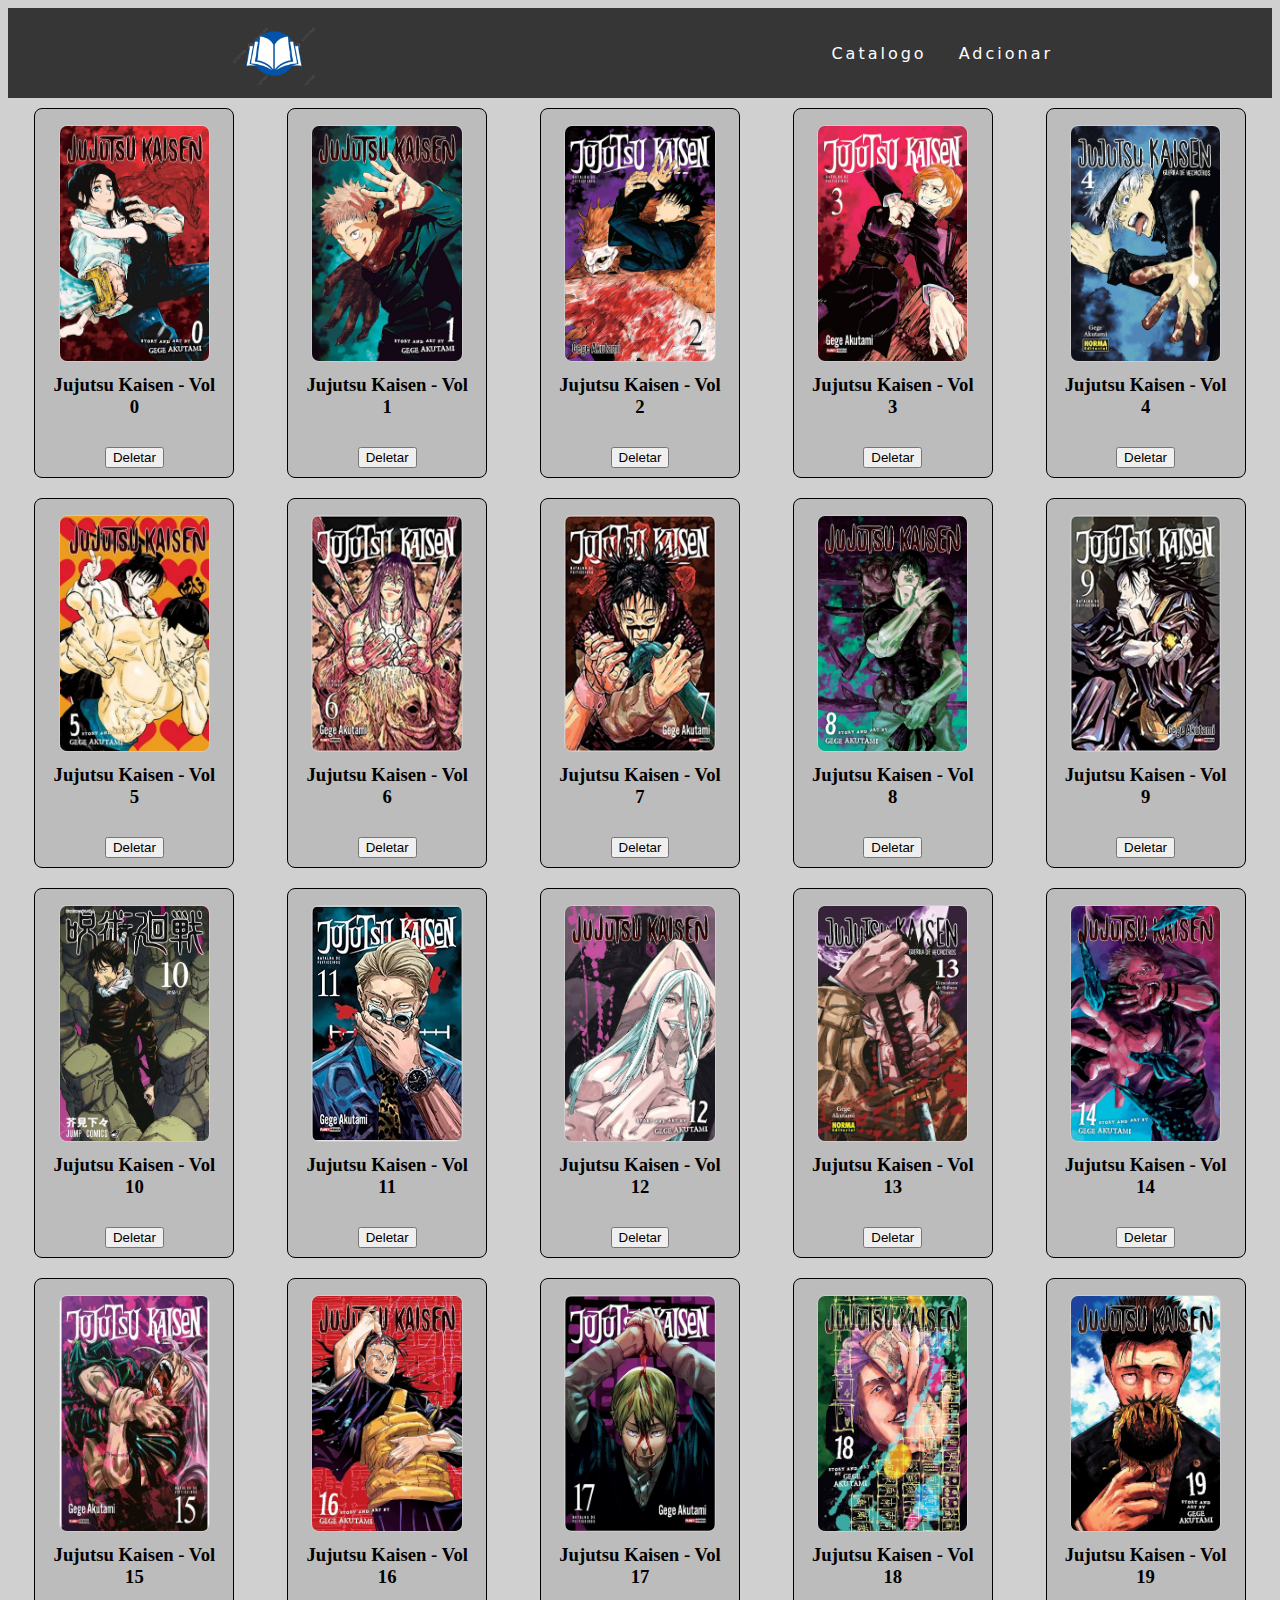
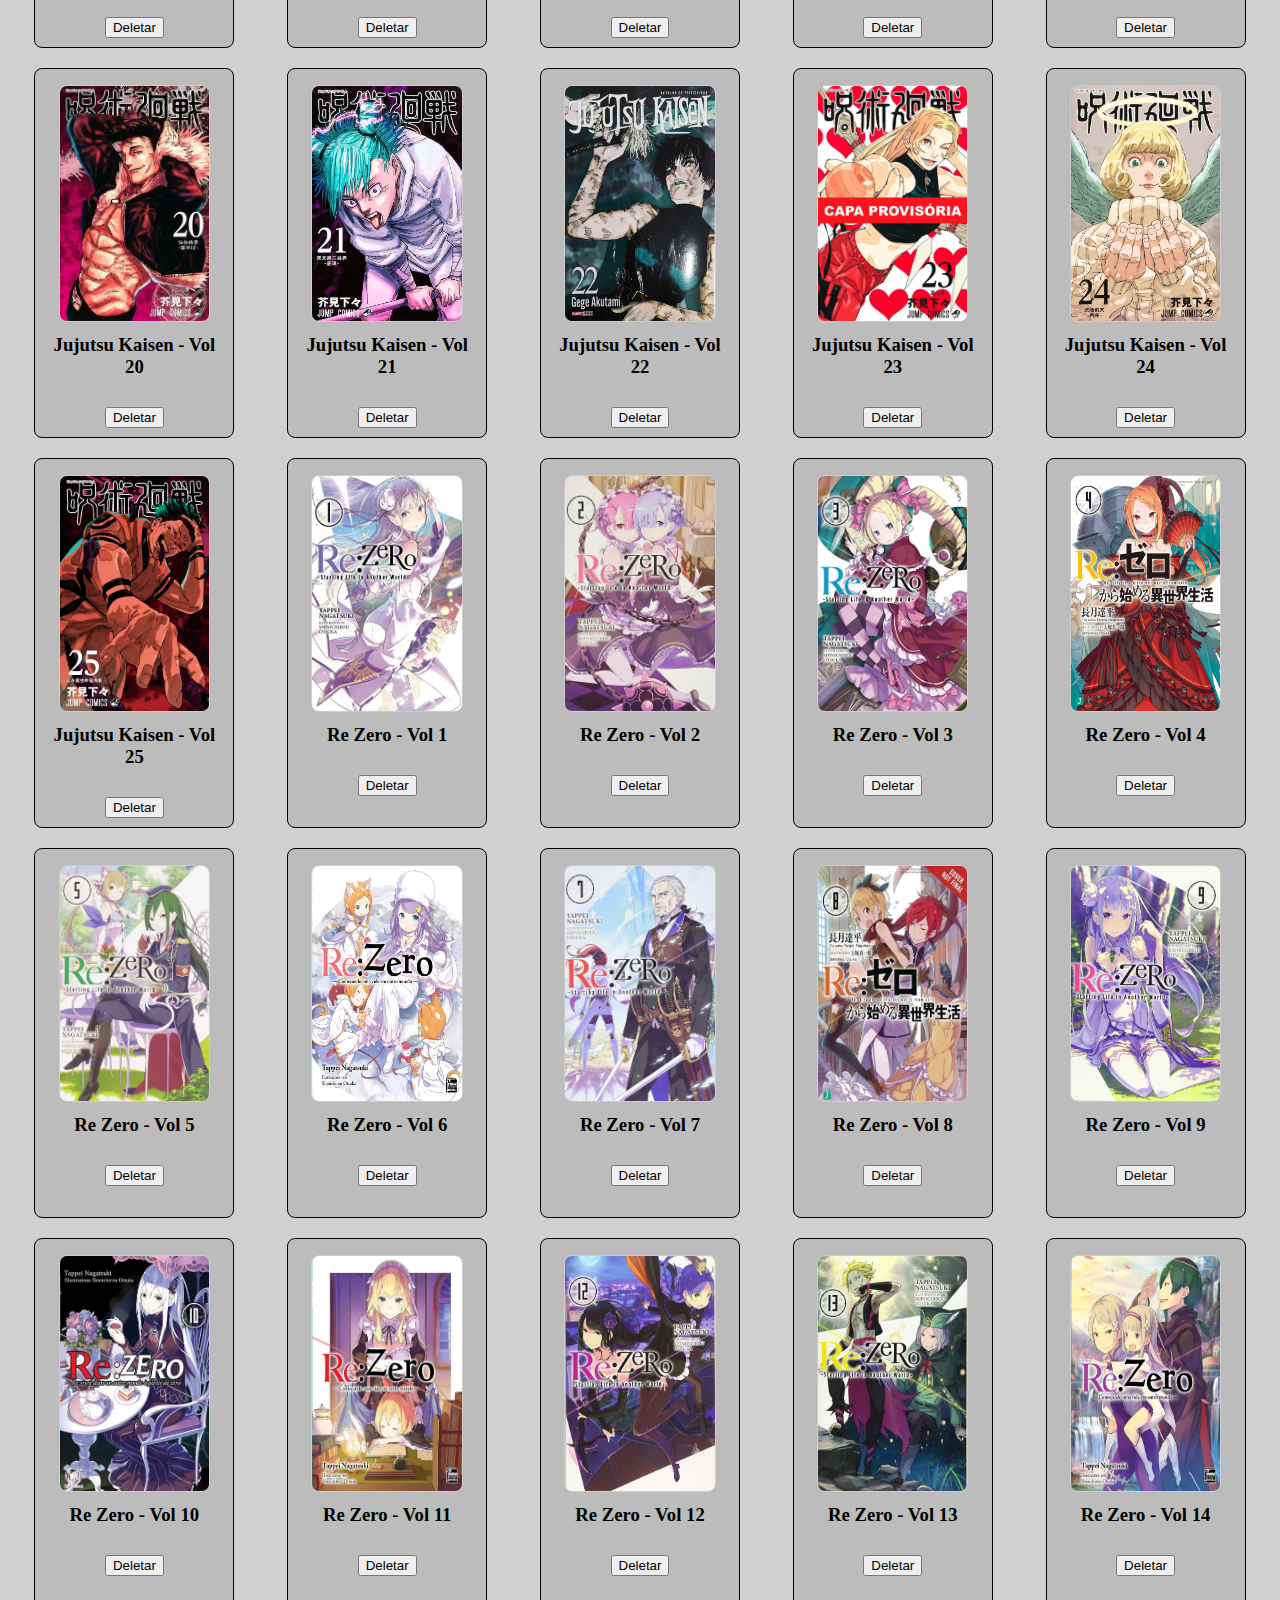
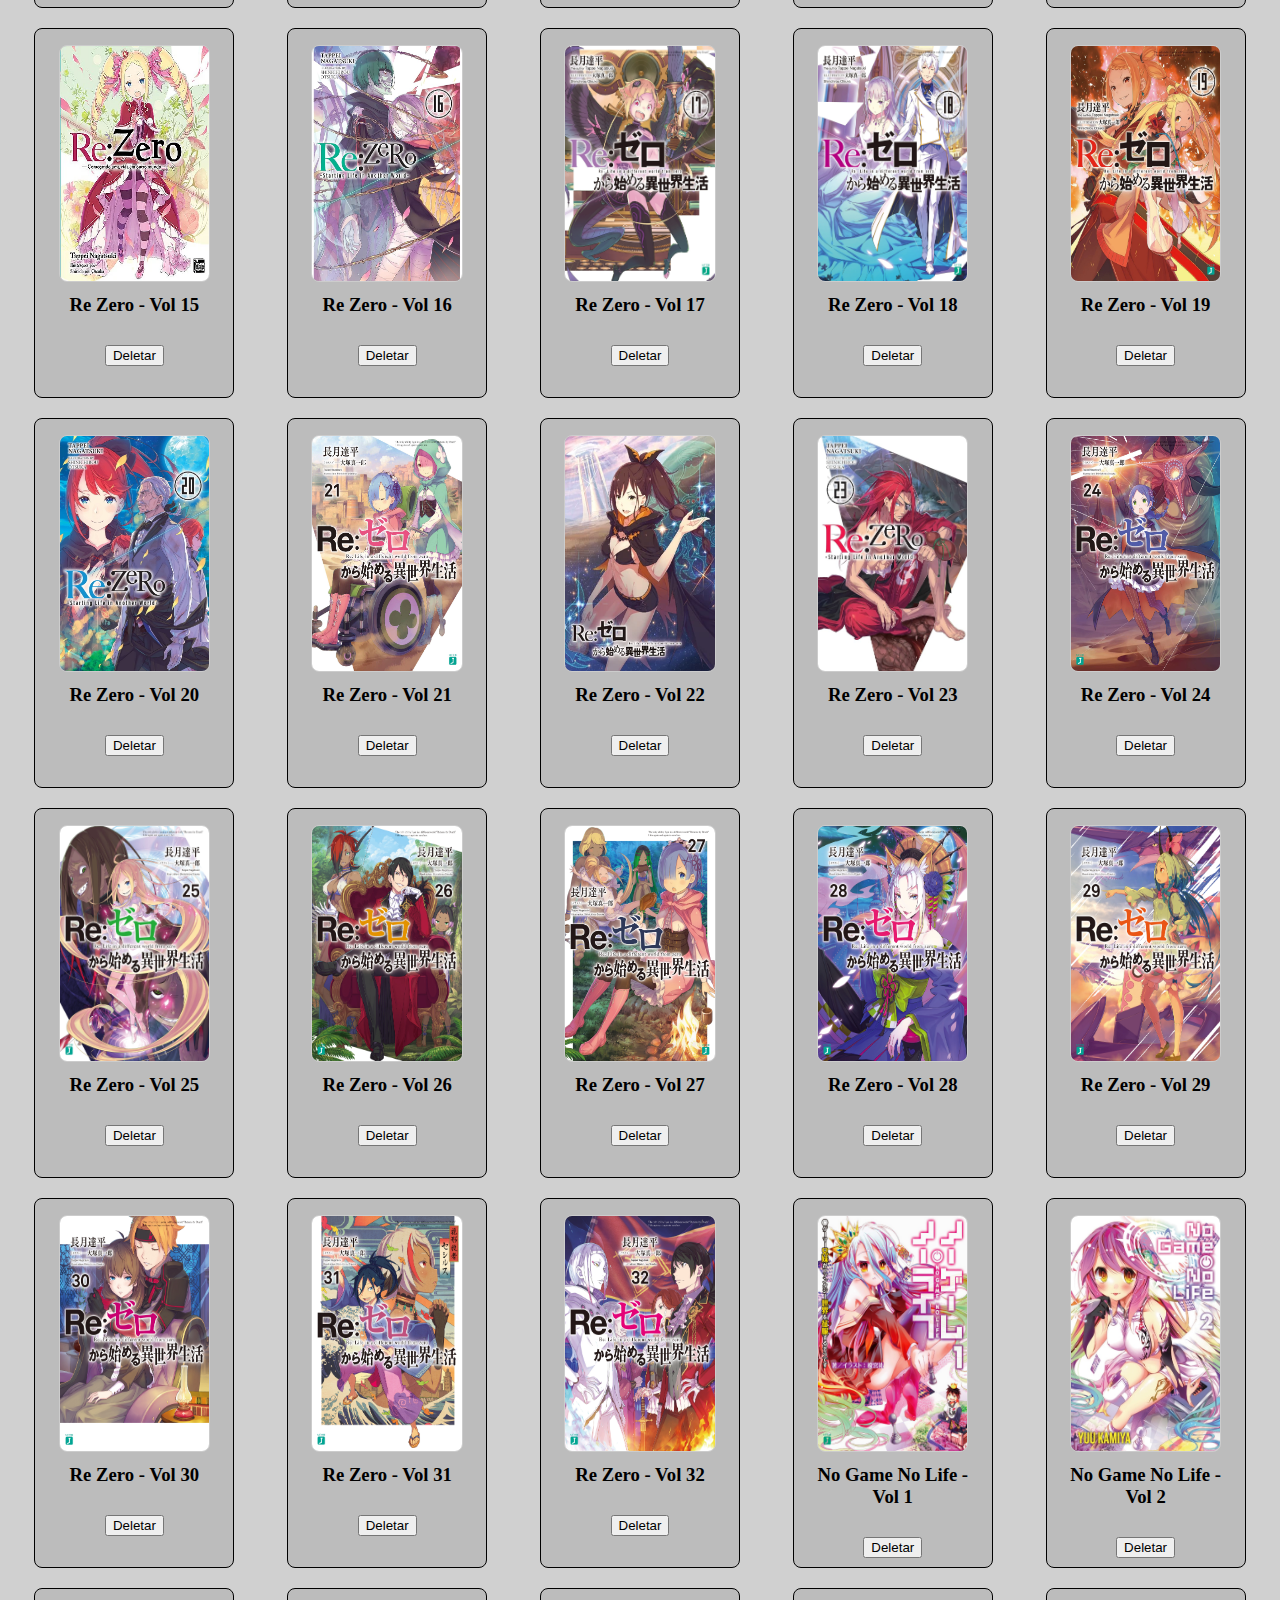
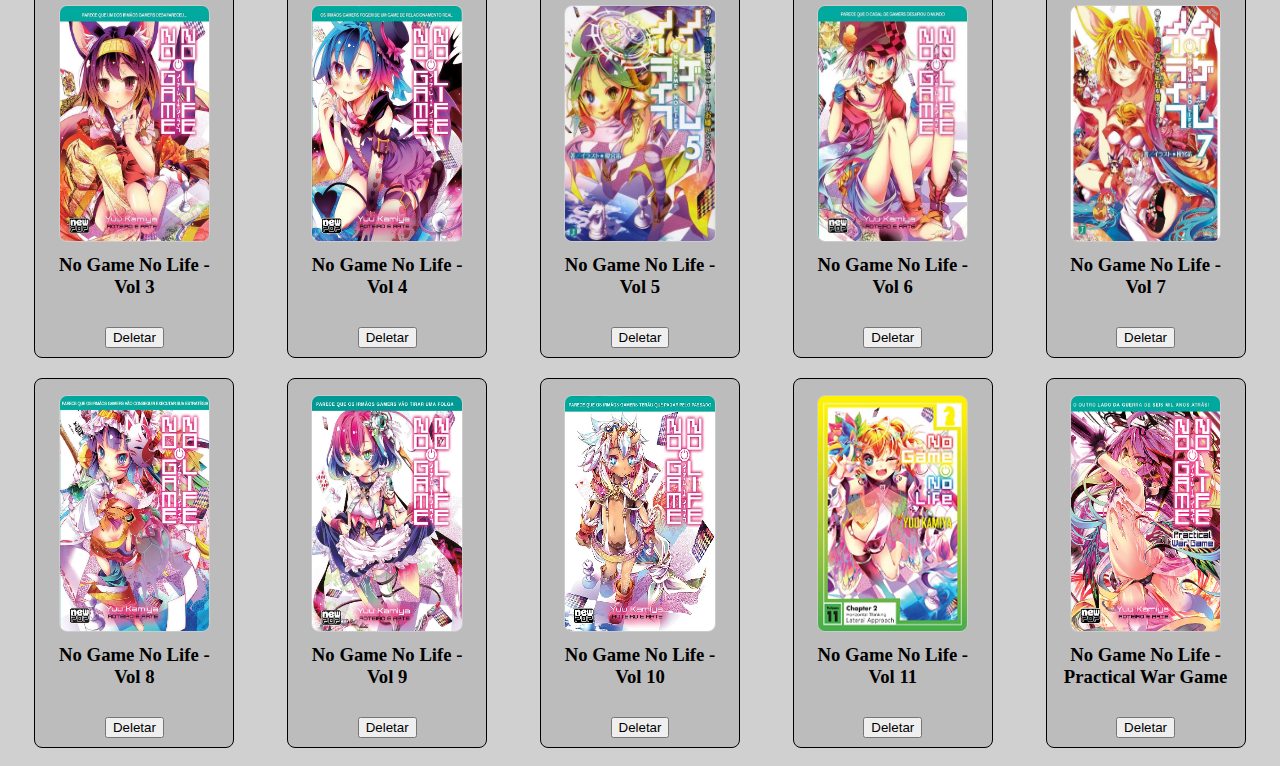
<file: Index.html>
<!DOCTYPE html>
<html lang="en">
<head>
    <meta charset="UTF-8">
    <meta name="viewport" content="width=device-width, initial-scale=1.0">
    <link rel="stylesheet" href="src/css/Style.css">
    <title>Catalogo Livros</title>
</head>
<body>
    <header>
        <nav>
            <img class="logo-nav" src="src/Imagens/Logo.png" alt="Logo Livro" />
            <ul class="nav-list">
                <li>
                    <a href="Index.html">Catalogo</a>
                </li>
                <li>
                    <a href="Adcionar.html">Adcionar</a>
                </li>
            </ul>
        </nav>
    </header>
    <div class="container" id="Livros-Container">
    </div>
    <script src="src/js/Script.js"></script>
</body>
</html>
</file>
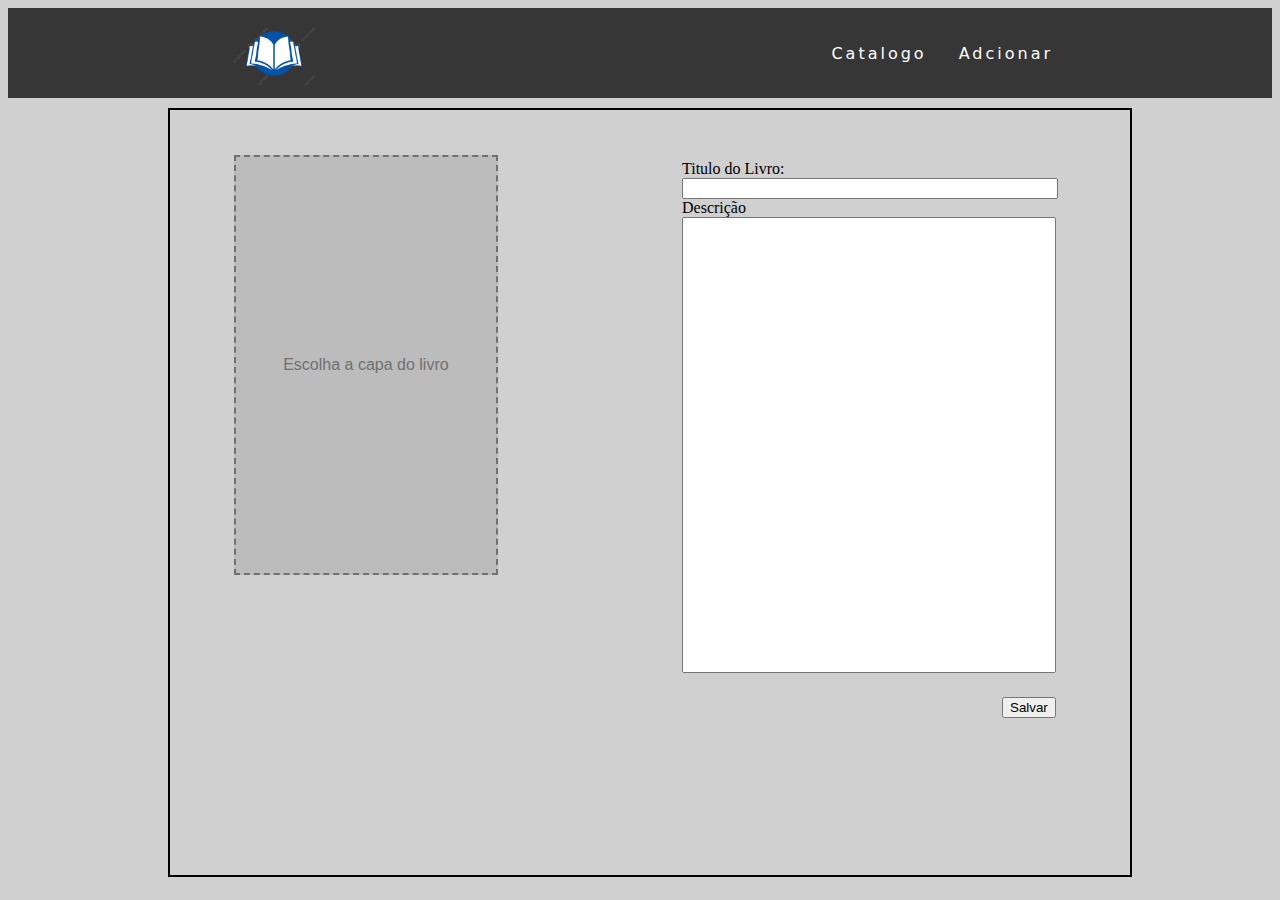
<file: Adcionar.html>
<!DOCTYPE html>
<html lang="en">

<head>
    <meta charset="UTF-8">
    <meta name="viewport" content="width=device-width, initial-scale=1.0">
    <link rel="stylesheet" href="src/css/Style.css">
    <title>Adcionar Livros</title>
</head>

<body>
    <header>
        <nav>
            <img class="logo-nav" src="src/Imagens/Logo.png" alt="Logo Livro" />
            <ul class="nav-list">
                <li>
                    <a href="Index.html">Catalogo</a>
                </li>
                <li>
                    <a href="Adcionar.html">Adcionar</a>
                </li>
            </ul>
        </nav>
    </header>
    <div class="Adciona">
        <div class="Img_Capa">
            <label class="picture" for="picture_input" tabindex="0">
                <span class="picture_img"></span>
            </label>
            <input type="file" accept="image/*" name="picture_input" id="picture_input">
        </div>
        <div class="Adc_Titulo">
            <label for="Titulo">Titulo do Livro:</label><br>
            <input type="text" id="Titulo">
            <br>
            <label for="Descricao">Descrição</label><br>
            <textarea id="Descricao" cols="30" rows="10"></textarea><br>
            <input type="button" value="Salvar" id="Submit">
        </div>
    </div>

    <script src="src/js/ScrpitAdciona.js"></script>
</body>

</html>
</file>
<file: src/css/Style.css>
body {
    background-color: #d0d0d0;
}

.container{
    display: flex;
    flex-wrap: wrap;
    justify-content: space-around;
}

.card{
    background-color: #bcbcbc ;
    border: 1px solid #000000;
    border-radius: 8px;
    padding: 16px;
    margin: 10px;
    width: 200px;
    text-align: center;
    box-sizing: border-box;
}

.card img{
    max-width: 160px;
    border: 1px solid #ccc;
    border-radius: 8px;
}

.card h3{
    margin-top: 8px;
}

nav {
    display: flex;
    justify-content: space-around;
    align-items: center;
    font-family: system-ui, -apple-system, Helvetica, Arial, sans-serif;
    background-color: #363636;
    height: 10vh;
}

a {
    color: #ffffff;
    text-decoration: none;
    transition: 0.3s;
}

a:hover{
    opacity: 0.7;
}

.nav-list {
    list-style: none;
    display: flex;
}

.nav-list li{
    letter-spacing: 3px;
    margin-left: 32px;
}

.logo-nav {
    top: 0.5vh;
    height: 7vh;
   
}

.Adciona {
    border: 2px solid #000000;
    width: 75vw;
    margin-left: 12.5vw;
    margin-top: 10px;
    height: 85vh;
    display: flex;
}

.Img_Capa {
    margin-top: 5vh;
    margin-left: 5vw;
    width: 50%; 
}

.Adc_Titulo {
    margin: 15px;
    margin-top: 50px;
    width: 50%;
}

#picture_input {
    display: none;
}

.picture {
    background-color: #bcbcbc;
    width: 60%;
    aspect-ratio: 10/16;
    display: flex;
    color: #707070;
    border: 2px dashed;
    align-items: center;
    justify-content: center;
    cursor: pointer;
    font-family: sans-serif;
}

.picture:hover {
    color: #3e3e3e;
    background-color: #a8a8a8;
    transition: 0.3s ease-in-out;
}

.picture:active {
    outline: 1px solid #676bed;
}

.img {
    max-width: 100%;
}

#Titulo{
    width: 85%;
}

#Descricao {
    width: 85%;
    height: 50vh;
    resize: none;
}

#Submit {
    margin-top: 20px;
    margin-left: 25vw;
}

.Delete {
    margin: 10px;
}

.Capa {
    width: 90%;
    height: 70%;
}

.card {
    height:370px;
}
</file>
